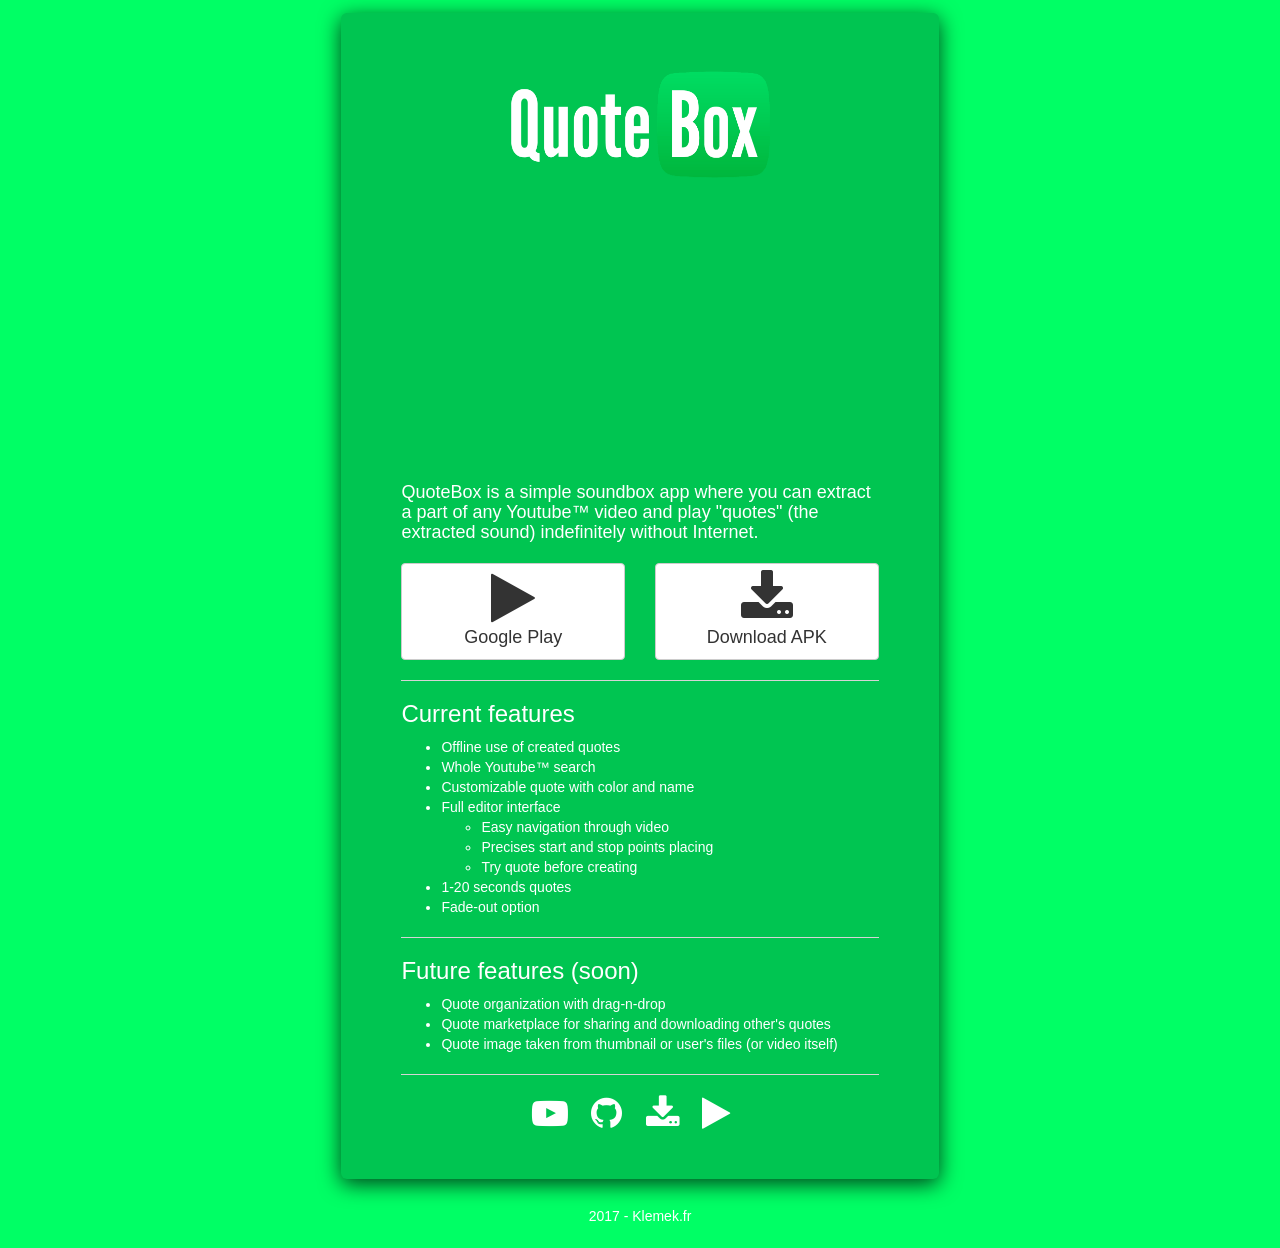
<file: docs/index.html>
<!DOCTYPE html>
<html>
   <head>
      <meta charset="utf-8">
      <title>QuoteBox</title>
      <link rel="stylesheet" href="css/bootstrap.min.css">
      <link rel="stylesheet" href="css/font-awesome.min.css">
      <link rel="stylesheet" href="css/style.css">
   </head>
   <body>
      <script src="https://ajax.googleapis.com/ajax/libs/jquery/3.1.0/jquery.min.js"></script>
      <script src="js/bootstrap.min.js"></script>
      <script>
         function fixPlayerHeight() {
             $("#yt-player").height($("#yt-player").width() * 9 / 16);
         }
         
         $(document).ready(fixPlayerHeight);
         
         $(window).resize(fixPlayerHeight);
         
         function apkClick(){
         	window.location = "https://github.com/Klemek/QuoteBox/releases/download/v1.6.1-beta/quotebox-beta-1.6.1.apk";
         }
		 
		 function playClick(){
			window.location = "https://play.google.com/store/apps/details?id=fr.klemek.quotebox";
		 }
		 
      </script>
      <div class="container-fluid">
         <div class="row">
            <div class="col-md-6 col-md-offset-3">
               <div class="jumbotron shadow">
                  <div class="row">
                     <div class="col-md-8 col-md-offset-2 col-sm-8 col-sm-offset-2 col-xs-12">
                        <img class="img-responsive" src="img/title-alt.png" />
                     </div>
                  </div>
                  <iframe id="yt-player" width="98%" height="315" src="https://www.youtube.com/embed/WnxyK6paluM?rel=0&amp;showinfo=0&amp;start=3" frameborder="0" scrolling="no" allowfullscreen></iframe>
                  <br/><br/>
                  <h4>QuoteBox is a simple soundbox app where you can extract a part of any Youtube™ video and play "quotes" (the extracted sound) indefinitely without Internet.</h4>
                  <div class="row">
					  <div class="col-md-6 col-sm-6 col-xs-12">
						<button type="button" class="btn btn-default btn-md" onClick="playClick()">
						   <i class="fa fa-4x fa-play" aria-hidden="true"></i>
						   <h4>Google Play</h4>
						</button>
					 </div>
                     <div class="col-md-6 col-sm-6 col-xs-12">
                        <button type="button" class="btn btn-default btn-md" onClick="apkClick()">
                           <i class="fa fa-4x fa-download" aria-hidden="true"></i>
                           <h4>Download APK</h4>
                        </button>
                     </div>
                  </div>
                  <hr/>
                  <h3>Current features</h3>
                  <ul>
                     <li>Offline use of created quotes</li>
                     <li>Whole Youtube™ search</li>
                     <li>Customizable quote with color and name</li>
                     <li>Full editor interface</li>
                     <ul>
                        <li>Easy navigation through video</li>
                        <li>Precises start and stop points placing</li>
                        <li>Try quote before creating</li>
                     </ul>
                     <li>1-20 seconds quotes</li>
                     <li>Fade-out option</li>
                  </ul>
                  <hr/>
                  <h3>Future features (soon)</h3>
                  <ul>
                     <li>Quote organization with drag-n-drop</li>
                     <li>Quote marketplace for sharing and downloading other's quotes</li>
                     <li>Quote image taken from thumbnail or user's files (or video itself)</li>
                  </ul>
                  <hr/>
                  <h4 class="text-center" style="margin-bottom: 0;">
					<a title="Not yet" target="_blank" href=""><i class="fa fa-2x fa-youtube-play" aria-hidden="true"></i></a>&emsp;
					<a title="See repo on GitHub" target="_blank" href="https://github.com/Klemek/QuoteBox"><i class="fa  fa-2x fa-github" aria-hidden="true"></i></a>&emsp;
					<a href="https://github.com/Klemek/QuoteBox/releases/download/v1.6-beta/quotebox-beta-1.6.apk" target="_blank" title="Download APK"><i aria-hidden="true" class="fa fa-2x fa-download"></i></a>&emsp;
					<a title="Not yet" target="_blank" href=""><i class="fa fa-2x fa-play" aria-hidden="true"></i></a>&emsp;
					</h4>
               </div>
               <h5 class="text-center">2017 - <a href="https://www.klemek.fr">Klemek.fr</a></h5>
            </div>
         </div>
      </div>
   </body>
</html>
</file>
<file: docs/css/style.css>
body{
    background-color: #00FF65;
    color:white;
}

.container-fluid{
	margin:1%;
}

.jumbotron{
    background-color: #00C551;
}

.shadow{
    -webkit-box-shadow: 0px 5px 21px 0px rgba(0,0,0,0.75);
    -moz-box-shadow: 0px 5px 21px 0px rgba(0,0,0,0.75);
    box-shadow: 0px 5px 21px 0px rgba(0,0,0,0.75);
}

#yt-player{
	padding-left:1%;
}

button{
	margin-top:10px;
	width:100%
}

button i{
	margin-bottom:-5px;
}

button h4{
	margin-top:5px;
	margin-bottom:5px;
}

a, a:visited{
    color:white;
}

a:hover{
    color:#00933B;
}

@media screen and (max-device-width: 480px) {
	body{
		font-size:3em;
	}
	
	h4{
		font-size:1em;
	}

	h3, button h4{
		font-size:1.5em;
	}
	
	h5{
		font-size:0.8em;
	}
}
</file>
